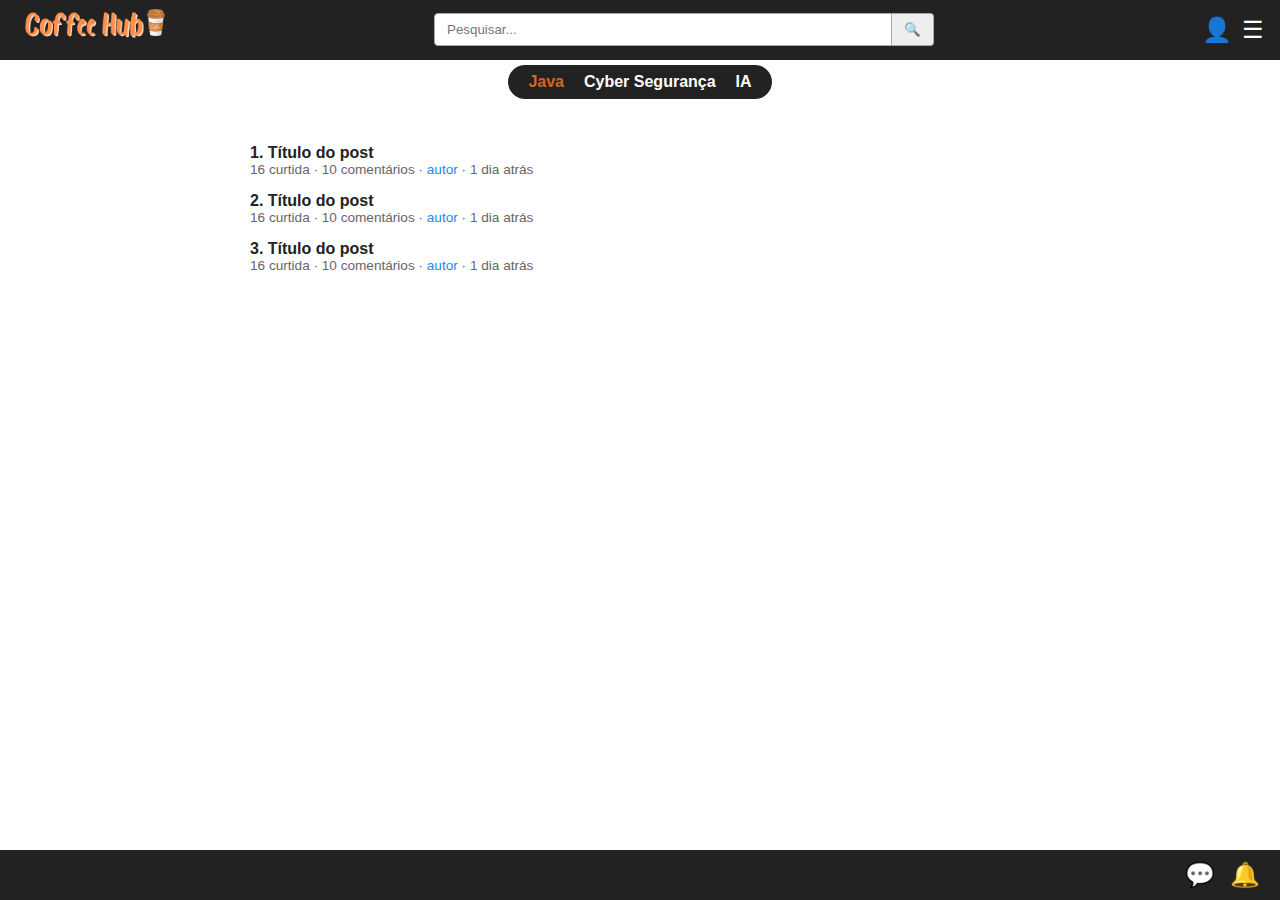
<file: coffee hub/index.html>
<!DOCTYPE html>
<html lang="pt-BR">
<head>
  <meta charset="UTF-8">
  <meta name="viewport" content="width=device-width, initial-scale=1.0">
  <title>Coffee Hub - Fórum</title>
  <link rel="stylesheet" href="style.css">
</head>
<body>
  <!-- Header -->
  <header>
    <div class="logo">
      <img class="logo-img" src="img/logocoffe.png" width="150">
    </div>

    <form class="search-container">
      <input type="search" placeholder="Pesquisar..." aria-label="Pesquisar">
      <button type="submit">🔍</button>
    </form>

    <div class="header-actions">
      <button class="user-icon">👤</button>
      <button class="menu-icon" id="menuToggle">☰</button>
    </div>
  </header>

  <!-- Mais Comentados -->
  <nav class="categories">
    <ul>
      <li><a href="#" class="active">Java</a></li>
      <li><a href="#">Cyber Segurança</a></li>
      <li><a href="#">IA</a></li>
    </ul>
  </nav>

  <!-- Lista de posts -->
  <main>
    <section class="posts">
      <article class="post">
        <h2 class="post-title">1. Título do post</h2>
        <p class="post-info">
          16 curtida · 10 comentários · <a href="#">autor</a> · 1 dia atrás
        </p>
      </article>

      <article class="post">
        <h2 class="post-title">2. Título do post</h2>
        <p class="post-info">
          16 curtida · 10 comentários · <a href="#">autor</a> · 1 dia atrás
        </p>
      </article>

      <article class="post">
        <h2 class="post-title">3. Título do post</h2>
        <p class="post-info">
          16 curtida · 10 comentários · <a href="#">autor</a> · 1 dia atrás
        </p>
      </article>
    </section>
  </main>

  <!-- Footer -->
  <footer>
    <button class="footer-btn">💬</button>
    <button class="footer-btn">🔔</button>
  </footer>

  <script>
    // Toggle menu mobile
    const menuToggle = document.getElementById("menuToggle");
    menuToggle.addEventListener("click", () => {
      alert("Menu lateral abriria aqui!");
    });
  </script>
</body>
</html>
</file>
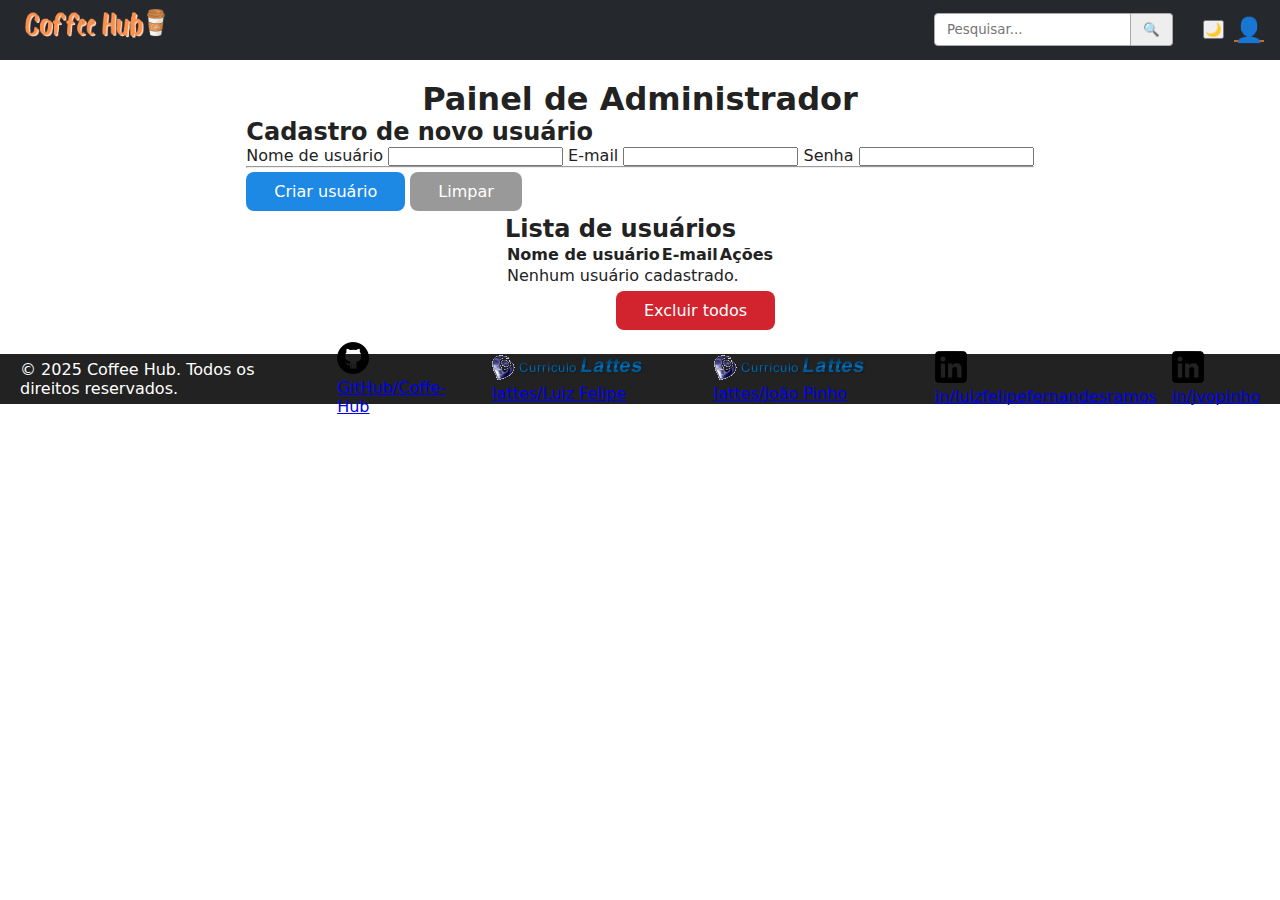
<file: admin.html>
<!DOCTYPE html>
<html lang="en">
<head>
    <meta charset="UTF-8">
    <meta name="viewport" content="width=device-width, initial-scale=1.0">

    <link rel="stylesheet" href="/css/theme.css">
    <link rel="stylesheet" href="/css/globals.css">
    <link rel="stylesheet" href="/css/button.css">

    <link rel="stylesheet" href="/css/header.css">
    <link rel="stylesheet" href="/css/footer.css">

    <link rel="stylesheet" href="/css/admin.css">

    <title>Document</title>
</head>
<body data-colors-schema="light">
    <header>
        <div class="logo">
            <a href="posts.html"><img class="logo-img" src="img/logocoffe.png" width="150"></a>
        </div>

        <div class="header-actions">
            <form class="search-container">
                <input type="search" placeholder="Pesquisar..." aria-label="Pesquisar">
                <button type="submit">🔍</button>
            </form>
            <button id="change-theme-button">
                🌙
            </button>
            <a class="user-icon" href="/login.html">👤</a>
        </div>
    </header>

    <main>
        <h1>Painel de Administrador</h1>

        <section>
            <h2>Cadastro de novo usuário</h2>

            <form>
                <label for="username-input">Nome de usuário</label>
                <input type="text" id="username-input" name="username">

                <label for="email-input">E-mail</label>
                <input type="email" id="email-input" name="email">

                <label for="password-input">Senha</label>
                <input type="password" id="password-input" name="password">

                <hr>
                <button class="button button-theme-blue" id="create-user-button" onclick="createUser()">Criar usuário</button>
                <button class="button button-theme-grey" id="create-user-clear-form-button" onclick="clearCreateUserForm()">Limpar</button>
            </form>
        </section>

        <section>
            <h2>Lista de usuários</h2>

            <table id="users-list">
                <thead>
                    <tr>
                        <th>Nome de usuário</th>
                        <th>E-mail</th>
                        <th>Ações</th>
                    </tr>
                </thead>
                <tbody id="users-list-body">
                </tbody>
            </table>

            <button class="button button-theme-red" style="float: right;" onclick="deleteAllUsers()">Excluir todos</button>
        </section>
    </main>

    <footer>
        <p>© 2025 Coffee Hub. Todos os direitos reservados.</p><br>
        <a href="https://github.com/jvopinho/Coffee-Hub/tree/main"><img src="img/github-9-32.png" alt="logo do GitHub">GitHub/Coffe-Hub</a><br>
        <a href="http://lattes.cnpq.br/6764003305289555"><img src="img/lattesLogo.png" alt="Logo Lattes" srcset="">lattes/Luiz Felipe</a>
        <a href="http://lattes.cnpq.br/9226239612718013"><img src="img/lattesLogo.png" alt="Logo Lattes" srcset="">lattes/João Pinho</a>
        <a href="https://www.linkedin.com/in/luizfelipefernanderamos"><img src="img/linkedin-3-32.png" alt="logo LinkedIn">in/luizfelipefernandesramos</a>
        <a href="https://www.linkedin.com/in/jvopinho/"><img src="img/linkedin-3-32.png" alt="logo LinkedIn">in/jvopinho</a>
    </footer>

    <script src="/js/change-theme.js"></script>
    <script src="/js/admin.js"></script>
</body>
</html>
</file>
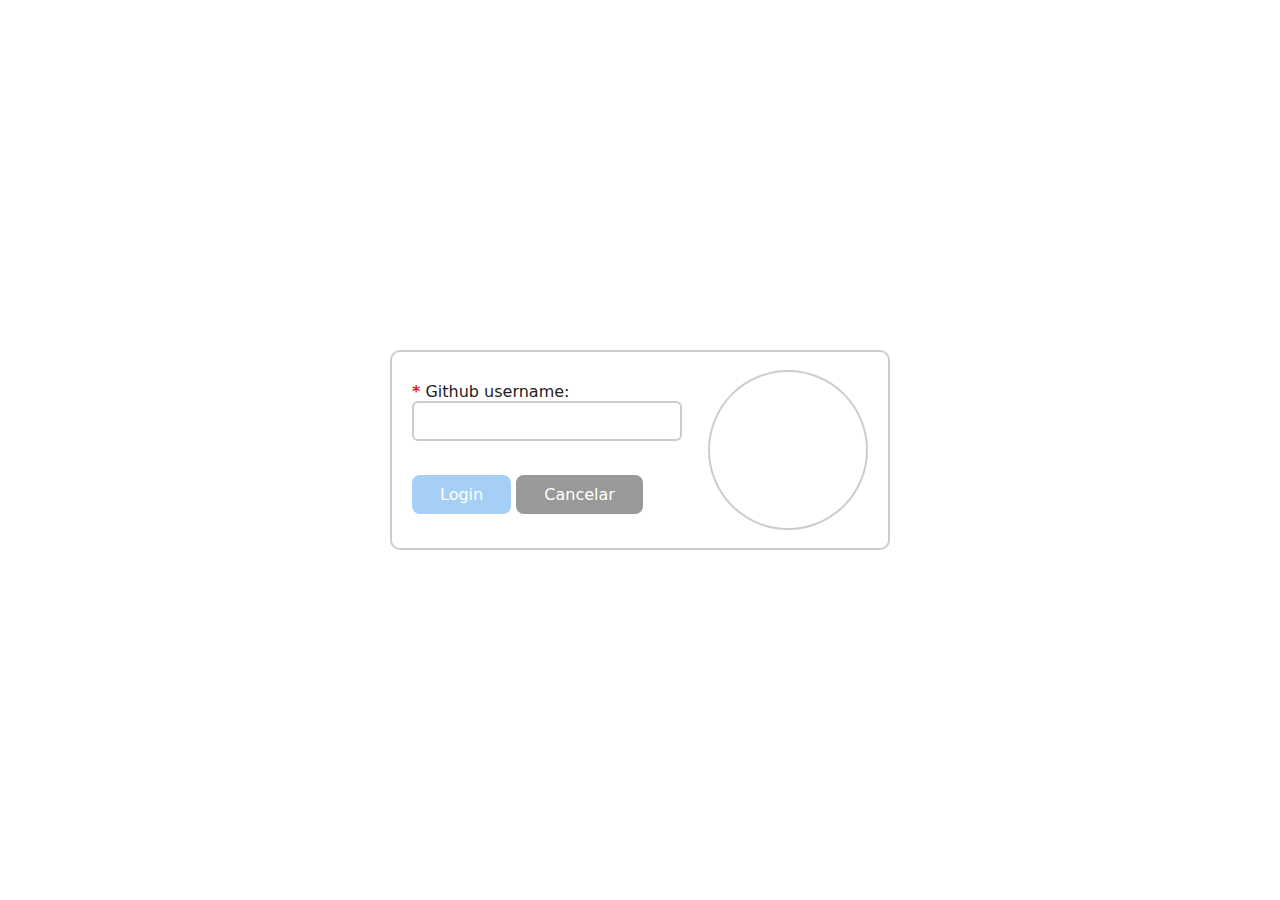
<file: content.html>
<!DOCTYPE html>
<html lang="pt-BR">
<head>
    <meta charset="UTF-8">
    <meta name="viewport" content="width=device-width, initial-scale=1.0">
    <title>Document</title>

    <link rel="stylesheet" href="css/globals.css">
    <link rel="stylesheet" href="css/theme.css">

    <link rel="stylesheet" href="css/header.css">
    <link rel="stylesheet" href="css/footer.css">

    <link rel="stylesheet" href="css/button.css">

    <link rel="stylesheet" href="css/login.css">
</head>
<body data-colors-schema="light">
    <div class="login-wrapper">
        <section class="login-container">
            <form onsubmit="return false">
                <label><span class="required">*</span> Github username:</label>
                <input type="text" id="username">
                <span id="error-message"></span>
                <br>
                <button class="button button-theme-blue" id="login-button" disabled>Login</button>
                <a class="button" href="/">Cancelar</a>
            </form>
            
            <div id="user-avatar">
                <span id="loading"></span>
            </div>
        </section>
    </div>
    <script>
        const usernameInput = document.getElementById('username')
        const loginButton = document.getElementById('login-button')

        const userAvatar = document.getElementById('user-avatar')
        const loadingSpan = document.getElementById('loading')
        const errorMessage = document.getElementById('error-message')

        let user;

        function debounce(fn, delay) {
            let timeoutId;
            return (...args) => {
                loginButton.disabled = true
                userAvatar.setAttribute('style', 'background-image: none')
                loadingSpan.setAttribute('style', 'display: block;')
                errorMessage.innerText = ''
                clearTimeout(timeoutId);
                timeoutId = setTimeout(() => fn(...args), delay);
            };
        }

        function signIn() {
            console.log('Login ->', user)
        }

        async function request(username) {
            loadingSpan.setAttribute('style', 'display: none;')
            if(!username) {
                errorMessage.innerText = ''

                return
            }

            const response = await fetch(`https://api.github.com/users/${username}`)
            console.log('request - ' + username);

            try {
                if(response.ok) {
                    const data = await response.json()

                    loginButton.disabled = false
                    userAvatar.setAttribute('style', `background-image: url(${data.avatar_url})`)
                    user = data
                } else {
                    userAvatar.setAttribute('style', 'background-image: none;')

                    if(response.status == 404) {
                        errorMessage.innerText = '* Usuário não encontrado'
                    }
                }
            } catch (error) {
                window.alert("Erro na requisição")
                console.error(error)
            }
        }

        const debouncedFetch = debounce((e) => request(e.target.value), 1000);

        usernameInput.addEventListener("input", debouncedFetch);
        loginButton.onclick = function(ev) {
            signIn()
        }
    </script>
</body>
</html>
</file>
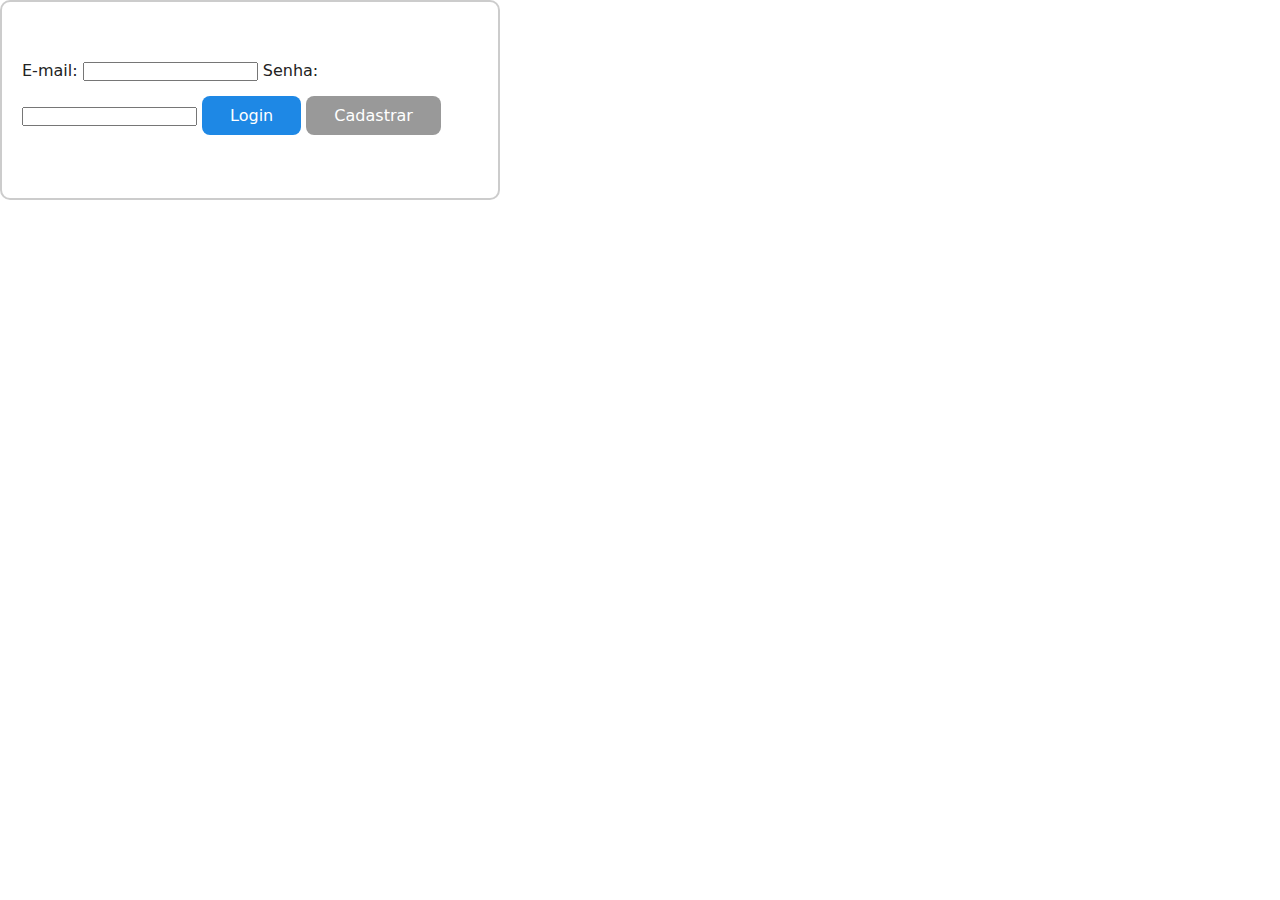
<file: login.html>
<!DOCTYPE html>
<html lang="pt-BR">
<head>
    <meta charset="UTF-8">
    <meta name="viewport" content="width=device-width, initial-scale=1.0">
    <title>Document</title>

    <link rel="stylesheet" href="css/globals.css">
    <link rel="stylesheet" href="css/theme.css">

    <link rel="stylesheet" href="css/header.css">
    <link rel="stylesheet" href="css/footer.css">

    <link rel="stylesheet" href="css/button.css">

    <link rel="stylesheet" href="css/login.css">
</head>
<body data-colors-schema="light">
    <main class="login-section">
        <section class="login-container">
            <form onsubmit="return false">
                <label>E-mail:</label>
                <input type="text" id="email-input">

                <label>Senha:</label>
                <input type="password" id="password-input">

                <button class="button button-theme-blue" id="login-button" onclick="signIn()">Login</button>
                <button class="button button-theme-gray" id="register-button" onclick="goToRegister()">Cadastrar</button>
            </form>
        </section>
    </main>

    <script src="js/login.js"></script>
</body>
</html>
</file>
<file: css/theme.css>
body {
  --colors-background: #ffffff;
  --colors-header: #25292e;
  --colors-overlay: #000000E6;

  --colors-band-100: #ff8200;
  --colors-band-80: #ff8200cc;
  --colors-band-60: #ff820099;
  --colors-band-40: #ff820066;
  --colors-band-20: #ff820033;
  --colors-band-15: #ff820026;
  --colors-band-10: #ff82001a;
  --colors-band-5: #ff82000d;

  --colors-secondary-100: #5e17eb;
  --colors-secondary-80: #5e17ebcc;
  --colors-secondary-60: #5e17eb99;
  --colors-secondary-40: #5e17eb66;
  --colors-secondary-20: #5e17eb33;
  --colors-secondary-15: #5e17eb26;
  --colors-secondary-10: #5e17eb1a;
  --colors-secondary-5: #5e17eb0d;

  --colors-ui-100: #000000;
  --colors-ui-80: #000000cc;
  --colors-ui-60: #00000099;
  --colors-ui-40: #00000066;
  --colors-ui-20: #00000033;
  --colors-ui-15: #00000026;
  --colors-ui-10: #0000001a;
  --colors-ui-5: #0000000d;

  --colors-flow-100: #ffffff;
  --colors-flow-80: #ffffffcc;
  --colors-flow-60: #ffffff99;
  --colors-flow-40: #ffffff66;
  --colors-flow-20: #ffffff33;
  --colors-flow-15: #ffffff26;
  --colors-flow-10: #ffffff1a;
  --colors-flow-5: #ffffff0d;

  --colors-text-100: #000000;
  --colors-text-80: #000000cc;
  --colors-text-60: #00000099;
  --colors-text-40: #00000066;
  --colors-text-20: #00000033;
  --colors-text-15: #00000026;
  --colors-text-10: #0000001a;
  --colors-text-5: #0000000d;

  --colors-red-100: #d1242f;
  --colors-red-80: #d1242fcc;
  --colors-red-60: #d1242f99;
  --colors-red-40: #d1242f66;
  --colors-red-20: #d1242f33;
  --colors-red-15: #d1242f26;
  --colors-red-10: #d1242f1a;
  --colors-red-5: #d1242f0d;

  --colors-green-100: #1a7f37;
  --colors-green-80: #1a7f37cc;
  --colors-green-60: #1a7f3799;
  --colors-green-40: #1a7f3766;
  --colors-green-20: #1a7f3733;
  --colors-green-15: #1a7f3726;
  --colors-green-10: #1a7f371a;
  --colors-green-5: #1a7f370d;

  --colors-blue-100: #1e88e5;
  --colors-blue-80: #1e88e5cc;
  --colors-blue-60: #1e88e599;
  --colors-blue-40: #1e88e566;
  --colors-blue-20: #1e88e533;
  --colors-blue-15: #1e88e526;
  --colors-blue-10: #1e88e51a;
  --colors-blue-5: #1e88e50d;
}

body[data-colors-schema="dark"] {
  --colors-background: #0d1117;
  --colors-overlay: #ffffffE6;
  --colors-header: #25292e;

  --colors-band-100: #ff8200;
  --colors-band-80: #ff8200cc;
  --colors-band-60: #ff820099;
  --colors-band-40: #ff820066;
  --colors-band-20: #ff820033;
  --colors-band-15: #ff820026;
  --colors-band-10: #ff82001a;
  --colors-band-5: #ff82000d;

  --colors-secondary-100: #5e17eb;
  --colors-secondary-80: #5e17ebcc;
  --colors-secondary-60: #5e17eb99;
  --colors-secondary-40: #5e17eb66;
  --colors-secondary-20: #5e17eb33;
  --colors-secondary-15: #5e17eb26;
  --colors-secondary-10: #5e17eb1a;
  --colors-secondary-5: #5e17eb0d;

  --colors-ui-100: #ffffff;
  --colors-ui-80: #ffffffcc;
  --colors-ui-60: #ffffff99;
  --colors-ui-40: #ffffff66;
  --colors-ui-20: #ffffff33;
  --colors-ui-15: #ffffff26;
  --colors-ui-10: #ffffff1a;
  --colors-ui-5: #ffffff0d;

  --colors-flow-100: #000000;
  --colors-flow-80: #000000cc;
  --colors-flow-60: #00000099;
  --colors-flow-40: #00000066;
  --colors-flow-20: #00000033;
  --colors-flow-15: #00000026;
  --colors-flow-10: #0000001a;
  --colors-flow-5: #0000000d;

  --colors-text-100: #ffffff;
  --colors-text-80: #ffffffcc;
  --colors-text-60: #ffffff99;
  --colors-text-40: #ffffff66;
  --colors-text-20: #ffffff33;
  --colors-text-15: #ffffff26;
  --colors-text-10: #ffffff1a;
  --colors-text-5: #ffffff0d;

  --colors-red-100: #d1242f;
  --colors-red-80: #d1242fcc;
  --colors-red-60: #d1242f99;
  --colors-red-40: #d1242f66;
  --colors-red-20: #d1242f33;
  --colors-red-15: #d1242f26;
  --colors-red-10: #d1242f1a;
  --colors-red-5: #d1242f0d;

  --colors-green-100: #1a7f37;
  --colors-green-80: #1a7f37cc;
  --colors-green-60: #1a7f3799;
  --colors-green-40: #1a7f3766;
  --colors-green-20: #1a7f3733;
  --colors-green-15: #1a7f3726;
  --colors-green-10: #1a7f371a;
  --colors-green-5: #1a7f370d;

  --colors-blue-100: #1e88e5;
  --colors-blue-80: #1e88e5cc;
  --colors-blue-60: #1e88e599;
  --colors-blue-40: #1e88e566;
  --colors-blue-20: #1e88e533;
  --colors-blue-15: #1e88e526;
  --colors-blue-10: #1e88e51a;
  --colors-blue-5: #1e88e50d;
}
</file>
<file: css/button.css>
.button {
    background-color: var(--colors-ui-40);
    border: none;
    color: white;
    padding: 10px 28px;
    text-align: center; 
    text-decoration: none; 
    display: inline-block; 
    font-size: 16px; 
    margin: 4px 0; 
    cursor: pointer;
    border-radius: 8px;
}

.button:disabled {
    background-color: var(--colors-ui-20);
    cursor: no-drop;
}

.button-theme-green {
    background-color: var(--colors-green-100);
}

.button-theme-green:disabled {
    background-color: var(--colors-green-40);
}

.button-theme-blue {
    background-color: var(--colors-blue-100);
}

.button-theme-blue:disabled {
    background-color: var(--colors-blue-40);
}

.button-theme-red {
    background-color: var(--colors-red-100);
}

.button-theme-red:disabled {
    background-color: var(--colors-red-40);
}
</file>
<file: css/header.css>
/* Header */
header {
  background-color: var(--colors-header);
  color: #fff;
  display: flex;
  align-items: center;
  justify-content: space-between;
  padding-left: 1rem ;
  padding-right: 1rem;
  ;
}

.logo-img {
  font-size: 1.5rem;
  font-weight: bold;
  width: 150px;
}

/* Busca */
.search-container {
  display: flex;
  flex: 1;
  max-width: 500px;
  margin: 0 20px;
}

.search-container input {
  width: 100%;
  padding: 8px 12px;
  border: 1px solid #aaa;
  border-radius: 4px 0 0 4px;
}

.search-container button {
  padding: 8px 12px;
  border: 1px solid #aaa;
  border-left: none;
  background-color: #eee;
  cursor: pointer;
  border-radius: 0 4px 4px 0;
}

.header-actions {
  display: flex;
  align-items: center;
  gap: 10px;
}

.user-icon {
  font-size: 1.5rem;
  color: #d2691e;
  background: none;
  border: none;
  cursor: pointer;
}

.menu-icon {
  font-size: 1.5rem;
  background: none;
  border: none;
  color: #fff;
  cursor: pointer;
}

/* Responsividade */
@media (max-width: 768px) {
  .search-container {
    max-width: 300px;
  }
}

@media (max-width: 480px) {
  header {
    flex-direction: column;
    align-items: flex-start;
  }

  .search-container {
    width: 100%;
    margin: 10px 0;
  }
}
</file>
<file: css/footer.css>
/* Footer */
footer {
  background-color: #222;
  color: #fff;
  position: relative;
  bottom: 0;
  left: 0;
  right: 0;
  height: 50px;
  display: flex;
  justify-content: flex-end;
  align-items: center;
  padding: 0 20px;
  gap: 15px;
}

.footer-btn {
  background: none;
  border: none;
  font-size: 1.5rem;
  color: #d2691e;
  cursor: pointer;
}
</file>
<file: css/admin.css>
main {
    display: flex;

    flex-direction: column;
    align-items: center;

    padding: 20px 0;
}

section {
    
}
</file>
<file: css/login.css>
.login-wrapper {
    width: 100%;
    height: 100vh;
    justify-content: center;
    align-items: center;
    display: flex;
}

.login-container {
    width: 500px;
    height: 200px;
    border-width: 10px;
    border-style: solid;
    border: 2px solid var(--colors-ui-20);
    border-radius: 10px;
    display: flex;
    align-items: center;
    padding: 20px;
}

.login-container div#user-avatar {
    width: 160px;
    height: 160px;
    background-size: 160px 160px;
    align-self: center;
    margin-left: auto;
    border: 2px solid var(--colors-ui-20);
    border-radius: 50%;
    display: flex;
    align-items: center;
    justify-content: center;
}

.login-container div#user-avatar span#loading {
    height: .85em;
    width: .85em;
    border-radius:100%;
    background:var(--colors-band-100);
    display:none;
    animation: spin 2s ease infinite;
    rotate: 180deg;
}

.login-container div#user-avatar span#loading:before,
.login-container div#user-avatar span#loading:after {
    content:'';
    display:block;
    position:absolute;
    height:inherit;
    width:inherit;
    background:inherit;
    border-radius:inherit;
    animation:spin 2s ease infinite;
}

.login-container div#user-avatar span#loading:before {
    left: calc(.85em * -1.15);
}

.login-container div#user-avatar span#loading:after {
    left: calc(.85em * 1.15);
}

.login-container form button {
    margin-top: 15px;
}

.login-container form label {
    font-weight: 500;
}

.login-container form label span.required {
    font-weight: 700;
    color: var(--colors-red-100);
}

.login-container form span#error-message {
    font-size: .8em;
    font-style: italic;
    color: var(--colors-red-100);
}

.login-container form input#username {
    width: 270px;
    height: 40px;
    display: flex;
    background-color: transparent;
    border: 2px solid var(--colors-ui-20);
    border-radius: 6px;
    padding: 10px;
    font-size: 16px;
}

@keyframes spin{
  0%{
    bottom:0;
    transform:rotate(0deg);
  }

  30% {
    margin-top: 10px;
  }
  
  50%{
    bottom: calc(.4em*2);
    transform:rotate(-180deg);
  }

  100%{
    bottom:0;
    transform:rotate(-360deg);
  }
}
</file>
<file: coffee hub/style.css>
/* Reset */
* {
  margin: 0;
  padding: 0;
  box-sizing: border-box;
  font-family: Arial, sans-serif;
}

body {
  background-color: #fff;
  color: #222;
  padding-bottom: 60px; /* espaço para o footer fixo */
}

/* Header */
header {
  background-color: #222;
  color: #fff;
  display: flex;
  align-items: center;
  justify-content: space-between;
  padding-left: 1rem ;
  padding-right: 1rem;
  ;
}

.logo-img {
  font-size: 1.5rem;
  font-weight: bold;
  width: 150px;
}

/* Busca */
.search-container {
  display: flex;
  flex: 1;
  max-width: 500px;
  margin: 0 20px;
}

.search-container input {
  width: 100%;
  padding: 8px 12px;
  border: 1px solid #aaa;
  border-radius: 4px 0 0 4px;
}

.search-container button {
  padding: 8px 12px;
  border: 1px solid #aaa;
  border-left: none;
  background-color: #eee;
  cursor: pointer;
  border-radius: 0 4px 4px 0;
}

.header-actions {
    display: flex;
    align-items: center;
    gap: 10px;
}

.user-icon {
    font-size: 1.5rem;
    color: #d2691e;
    background: none;
    border: none;
    cursor: pointer;
}

.menu-icon {
  font-size: 1.5rem;
  background: none;
  border: none;
  color: #fff;
  cursor: pointer;
}

/* Categorias */
.categories {
  display: flex;
  justify-content: center;
  background-color: #fff;
  margin-top: 5px;
}

.categories ul {
  list-style: none;
  display: flex;
  gap: 20px;
  background: #222;
  padding: 8px 20px;
  border-radius: 20px;
}

.categories a {
  text-decoration: none;
  color: #fff;
  font-weight: bold;
}

.categories a.active {
  color: #d2691e;
}

/* Posts */
.posts {
  max-width: 800px;
  margin: 20px auto;
  padding: 10px;
}

.post {
  margin: 15px 0;
}

.post-title {
  font-weight: bold;
  font-size: 1rem;
}

.post-info {
  font-size: 0.85rem;
  color: #666;
}

.post-info a {
  color: #1e88e5;
  text-decoration: none;
}

/* Footer */
footer {
  background-color: #222;
  color: #fff;
  position: fixed;
  bottom: 0;
  left: 0;
  right: 0;
  height: 50px;
  display: flex;
  justify-content: flex-end;
  align-items: center;
  padding: 0 20px;
  gap: 15px;
}

.footer-btn {
  background: none;
  border: none;
  font-size: 1.5rem;
  color: #d2691e;
  cursor: pointer;
}

/* Responsividade */
@media (max-width: 768px) {
  .search-container {
    max-width: 300px;
  }

  .categories ul {
    gap: 10px;
    padding: 6px 12px;
  }
}

@media (max-width: 480px) {
  header {
    flex-direction: column;
    align-items: flex-start;
  }

  .search-container {
    width: 100%;
    margin: 10px 0;
  }

  .categories ul {
    flex-wrap: wrap;
    justify-content: center;
  }
}
</file>
<file: css/globals.css>
/* Reset */
* {
  margin: 0;
  padding: 0;
  box-sizing: border-box;
  font-family: system-ui, Arial, sans-serif;

  --colors-ui-100: #000000;
  --colors-ui-80: #000000cc;
  --colors-ui-60: #00000099;
  --colors-ui-40: #00000066;
  --colors-ui-20: #00000033;
  --colors-ui-15: #00000026;
  --colors-ui-10: #0000001a;
  --colors-ui-5: #0000000d;

  --colors-ui-100: #000000;
  --colors-ui-80: #000000cc;
  --colors-ui-60: #00000099;
  --colors-ui-40: #00000066;
  --colors-ui-20: #00000033;
  --colors-ui-15: #00000026;
  --colors-ui-10: #0000001a;
  --colors-ui-5: #0000000d;

  --colors-ui-100: #000000;
  --colors-ui-80: #000000cc;
  --colors-ui-60: #00000099;
  --colors-ui-40: #00000066;
  --colors-ui-20: #00000033;
  --colors-ui-15: #00000026;
  --colors-ui-10: #0000001a;
  --colors-ui-5: #0000000d;

  --colors-text-100: #000000;
  --colors-text-80: #000000cc;
  --colors-text-60: #00000099;
  --colors-text-40: #00000066;
  --colors-text-20: #00000033;
  --colors-text-15: #00000026;
  --colors-text-10: #0000001a;
  --colors-text-5: #0000000d;

  --colors-overlay: #000000E6;
}

body {
  background-color: #fff;
  color: #222;
}
</file>
